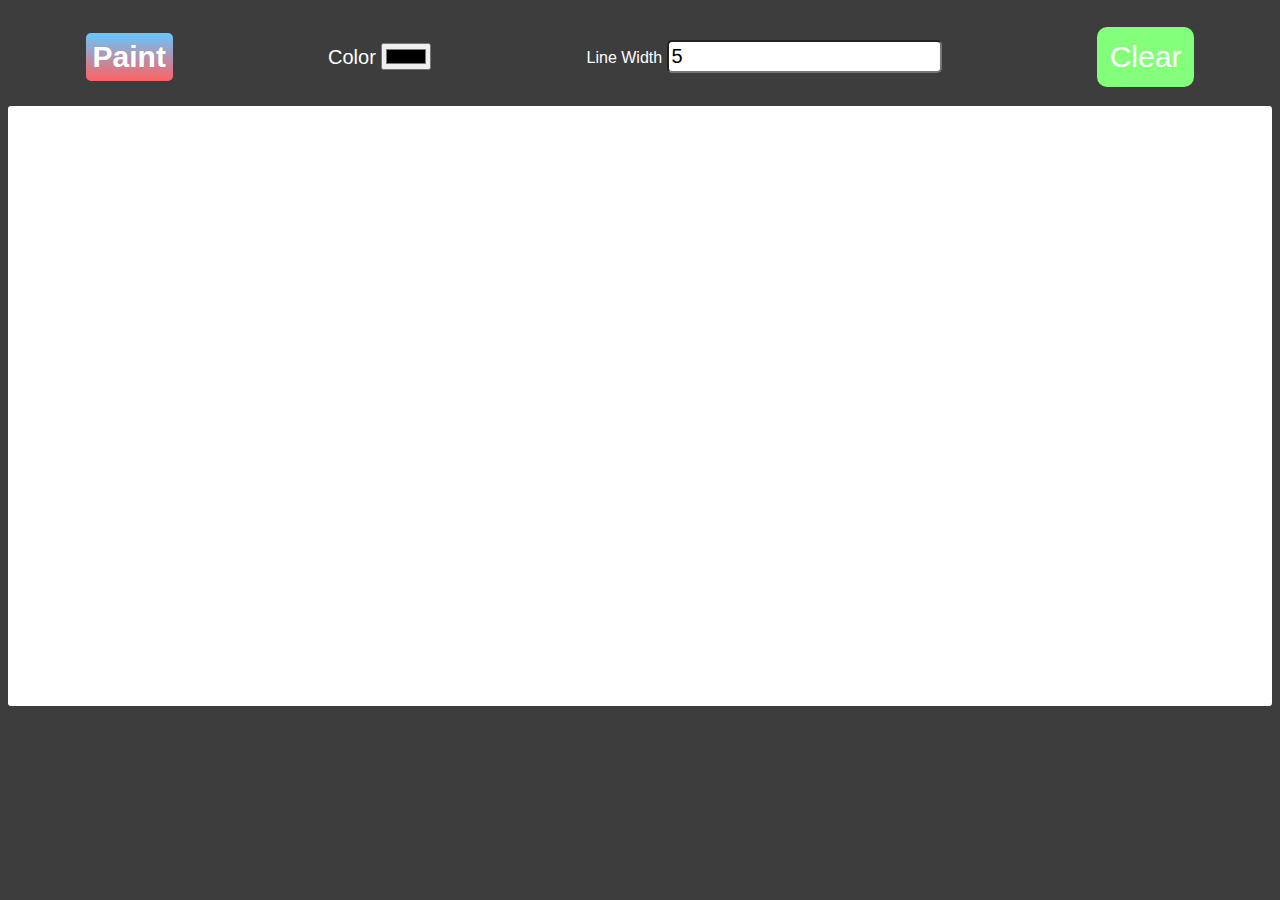
<file: index.html>
<!DOCTYPE html>
<html lang="en">
<head>
    <meta charset="UTF-8">
    <meta http-equiv="X-UA-Compatible" content="IE=edge">
    <meta name="viewport" content="width=device-width, initial-scale=1.0">
    <title>Paint Tools</title>
    <link rel="stylesheet" href="style.css">
</head>
<body>
    <div class="container">
        <div class="toolbar">
            <h2>Paint</h2>

            <div class="colorBlock">
                <label for="stroke">Color</label>
                <input type="color" id="color">
            </div>

            <div class="lineWidthBlock">
                <label for="lineWidth">Line Width</label>
                <input type="number" value="5" id="lineWidth">
            </div>

            <button id="clearBtn">Clear</button>
        </div>

    <div class="canvasBlock">
        <canvas id="canvas">

        </canvas>
    </div>
    </div>

    <script src="index.js"></script>
</body>
</html>
</file>
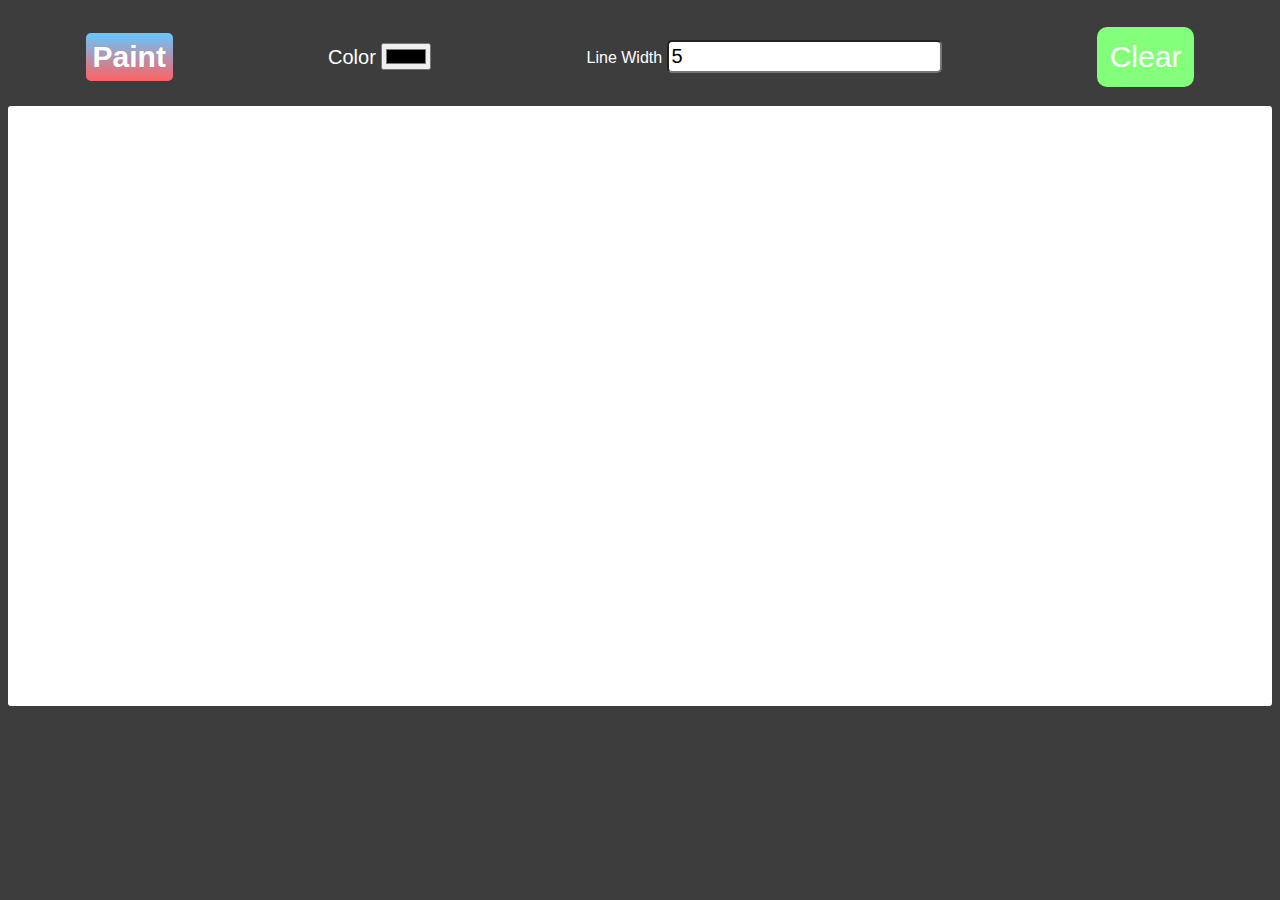
<file: index (1).html>
<!DOCTYPE html>
<html lang="en">
<head>
    <meta charset="UTF-8">
    <meta http-equiv="X-UA-Compatible" content="IE=edge">
    <meta name="viewport" content="width=device-width, initial-scale=1.0">
    <title>Paint Tools</title>
    <link rel="stylesheet" href="style.css">
</head>
<body>
    <div class="container">
        <div class="toolbar">
            <h2>Paint</h2>

            <div class="colorBlock">
                <label for="stroke">Color</label>
                <input type="color" id="color">
            </div>

            <div class="lineWidthBlock">
                <label for="lineWidth">Line Width</label>
                <input type="number" value="5" id="lineWidth">
            </div>

            <button id="clearBtn">Clear</button>
        </div>

    <div class="canvasBlock">
        <canvas id="canvas">

        </canvas>
    </div>
    </div>

    <script src="index.js"></script>
</body>
</html>
</file>
<file: style.css>
body {
    font-family: Verdana, Geneva, Tahoma, sans-serif;
    background-color: #3d3d3d;
    color: white;
}
.toolbar {
    display: flex;
    justify-content: space-around;
    align-items: center;
}
#clearBtn {
    background-color: rgba(131, 255, 123, 1);
    color: white;
    border-radius: 10px;
    border: none;
    padding: 13px;
    font-size: 30px;
    cursor: pointer;
}
.toolbar h2 {
    background: linear-gradient(#65c8ff, #ff6161);
    padding: 7px;
    border-radius: 5px;
    font-size: 30px;
}
#canvas {
    width: 100%;
    height: 600px;
    background-color: rgb(255, 255, 255);
    border-radius: 3px;
}
#lineWidth {
    font-size: 20px;
    border-radius: 5px;
    padding: 3px;
}
.colorBlock {
    font-size: 20px;
}
</file>
